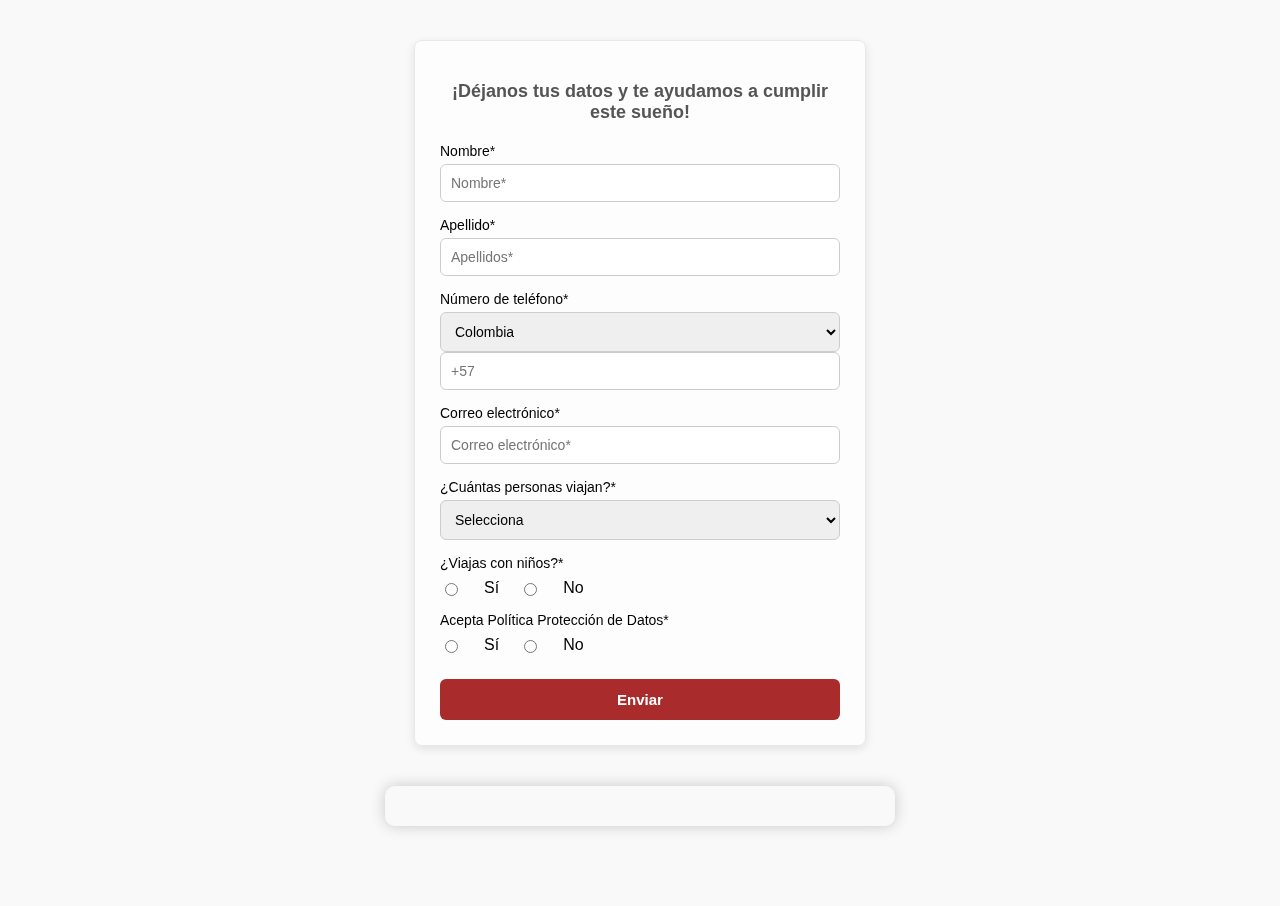
<file: formulario.html>
<!DOCTYPE html>
<html lang="es">
<head>
  <meta charset="UTF-8" />
  <meta name="viewport" content="width=device-width, initial-scale=1.0"/>
  <title>Formulario de Viaje</title>
  <link rel="stylesheet" href="formulario.css" /> 
  <link rel="icon" type="image/icon" href="https://static.vecteezy.com/system/resources/previews/041/446/747/non_2x/switzerland-national-flag-free-png.png">
</head>
<body>
  

  <section class="formulario-contenedor">
    <h2>¡Déjanos tus datos y te ayudamos a cumplir este sueño!</h2>
    <form>
      <label>Nombre*</label>
      <input type="text" placeholder="Nombre*" required />

      <label>Apellido*</label>
      <input type="text" placeholder="Apellidos*" required />

      <label>Número de teléfono*</label>
      <select>
        <option>Colombia</option>
     
      </select>
      <input type="tel" placeholder="+57" required />

      <label>Correo electrónico*</label>
      <input type="email" placeholder="Correo electrónico*" required />

      <label>¿Cuántas personas viajan?*</label>
      <select required>
        <option disabled selected>Selecciona</option>
        <option>1</option>
        <option>2</option>
        <option>3 o más</option>
      </select>

      <label>¿Viajas con niños?*</label>
      <div>
        <input type="radio" name="ninos" required /> Sí
        <input type="radio" name="ninos" /> No
      </div>

      <label>Acepta Política Protección de Datos*</label>
      <div>
        <input type="radio" name="datos" required /> Sí
        <input type="radio" name="datos" /> No
      </div>

      <button type="submit">Enviar</button>
    </form>
  </section>
  <body>
  
  <video autoplay muted loop id="video-fondo">
    <source src="https://cdn.pixabay.com/video/2022/04/20/114594-701775953_large.mp4" type="video/mp4">
    Tu navegador no soporta video.
  </video>

 
  <div class="form-container">
    <form>
  
    </form>
  </div>

  


</body>
</html>
</file>
<file: formulario.css>
body {
  font-family: 'Segoe UI', sans-serif;
  background-color: #f9f9f9;
  padding: 40px 20px;
  margin: 0;
}



.formulario-contenedor {
  background-color: rgba(255, 255, 255, 0.7); 
  max-width: 400px;
  margin: auto;
  padding: 25px;
  border: 1px solid #eae7e7;
  border-radius: 8px;
  box-shadow: 0px 3px 10px rgba(0, 0, 0, 0.1);
}

.formulario-contenedor h2 {
  font-size: 18px;
  margin-bottom: 20px;
  color: #555;
  text-align: center;
}


label {
  display: block;
  margin-top: 15px;
  margin-bottom: 5px;
  font-weight: 500;
  font-size: 14px;
}

input[type="text"],
input[type="tel"],
input[type="email"],
select {
  width: 100%;
  padding: 10px;
  border: 1px solid #ccc;
  border-radius: 6px;
  font-size: 14px;
  box-sizing: border-box;
}

input[type="text"]:focus,
input[type="tel"]:focus,
input[type="email"]:focus,
select:focus {
  border-color: #007bff;
  outline: none;
}

/* Radios */
div {
  display: flex;
  gap: 20px;
  margin-top: 8px;
}

input[type="radio"] {
  margin-right: 6px;
  accent-color: #00bcd4;
}

button {
  background-color: #a92b2b;
  color: white;
  border: none;
  padding: 12px;
  width: 100%;
  border-radius: 6px;
  font-size: 15px;
  font-weight: 600;
  margin-top: 25px;
  cursor: pointer;
  transition: background-color 0.3s ease;
}

button:hover {
  background-color: #c22727;
}
.btn-rojo {
  display: inline-block;
  background-color: #d50000;
  color: white;
  padding: 12px 25px;
  font-weight: bold;
  border-radius: 8px;
  text-decoration: none;
  transition: transform 0.3s ease, background-color 0.3s ease;
}

.btn-rojo:hover {
  background-color: #b71c1c;
  transform: scale(1.05);
}

#video-fondo {
  position: fixed;
  top: 0;
  left: 0;
  width: 100vw;
  height: 100vh;
  object-fit: cover;
  z-index: -1;
}

.form-container {
  position: relative;
  max-width: 450px;
  margin: 40px auto;
  background-color: rgba(255, 255, 255, 0.1); 
  padding: 20px 30px;
  border-radius: 10px;
  box-shadow: 0 0 15px rgba(0,0,0,0.2);
  z-index: 10;
   backdrop-filter: blur(10px); 
}

.formulario-contenedor.dark-mode {
  background-color: rgba(0, 0, 0, 0.9);
  color: white;
  border-color: #333;
  box-shadow: 0 0 10px rgba(255, 255, 255, 0.2);
}

.formulario-contenedor.dark-mode input,
.formulario-contenedor.dark-mode select {
  background-color: #222;
  color: white;
  border-color: #555;
}

.formulario-contenedor.dark-mode input::placeholder {
  color: #bbb;
}

/* Y lo mismo para labels, botones, etc, si quieres */
.formulario-contenedor.dark-mode label {
  color: white;
}

.formulario-contenedor.dark-mode button {
  background-color: #a92b2b;
  color: white;
}
</file>
